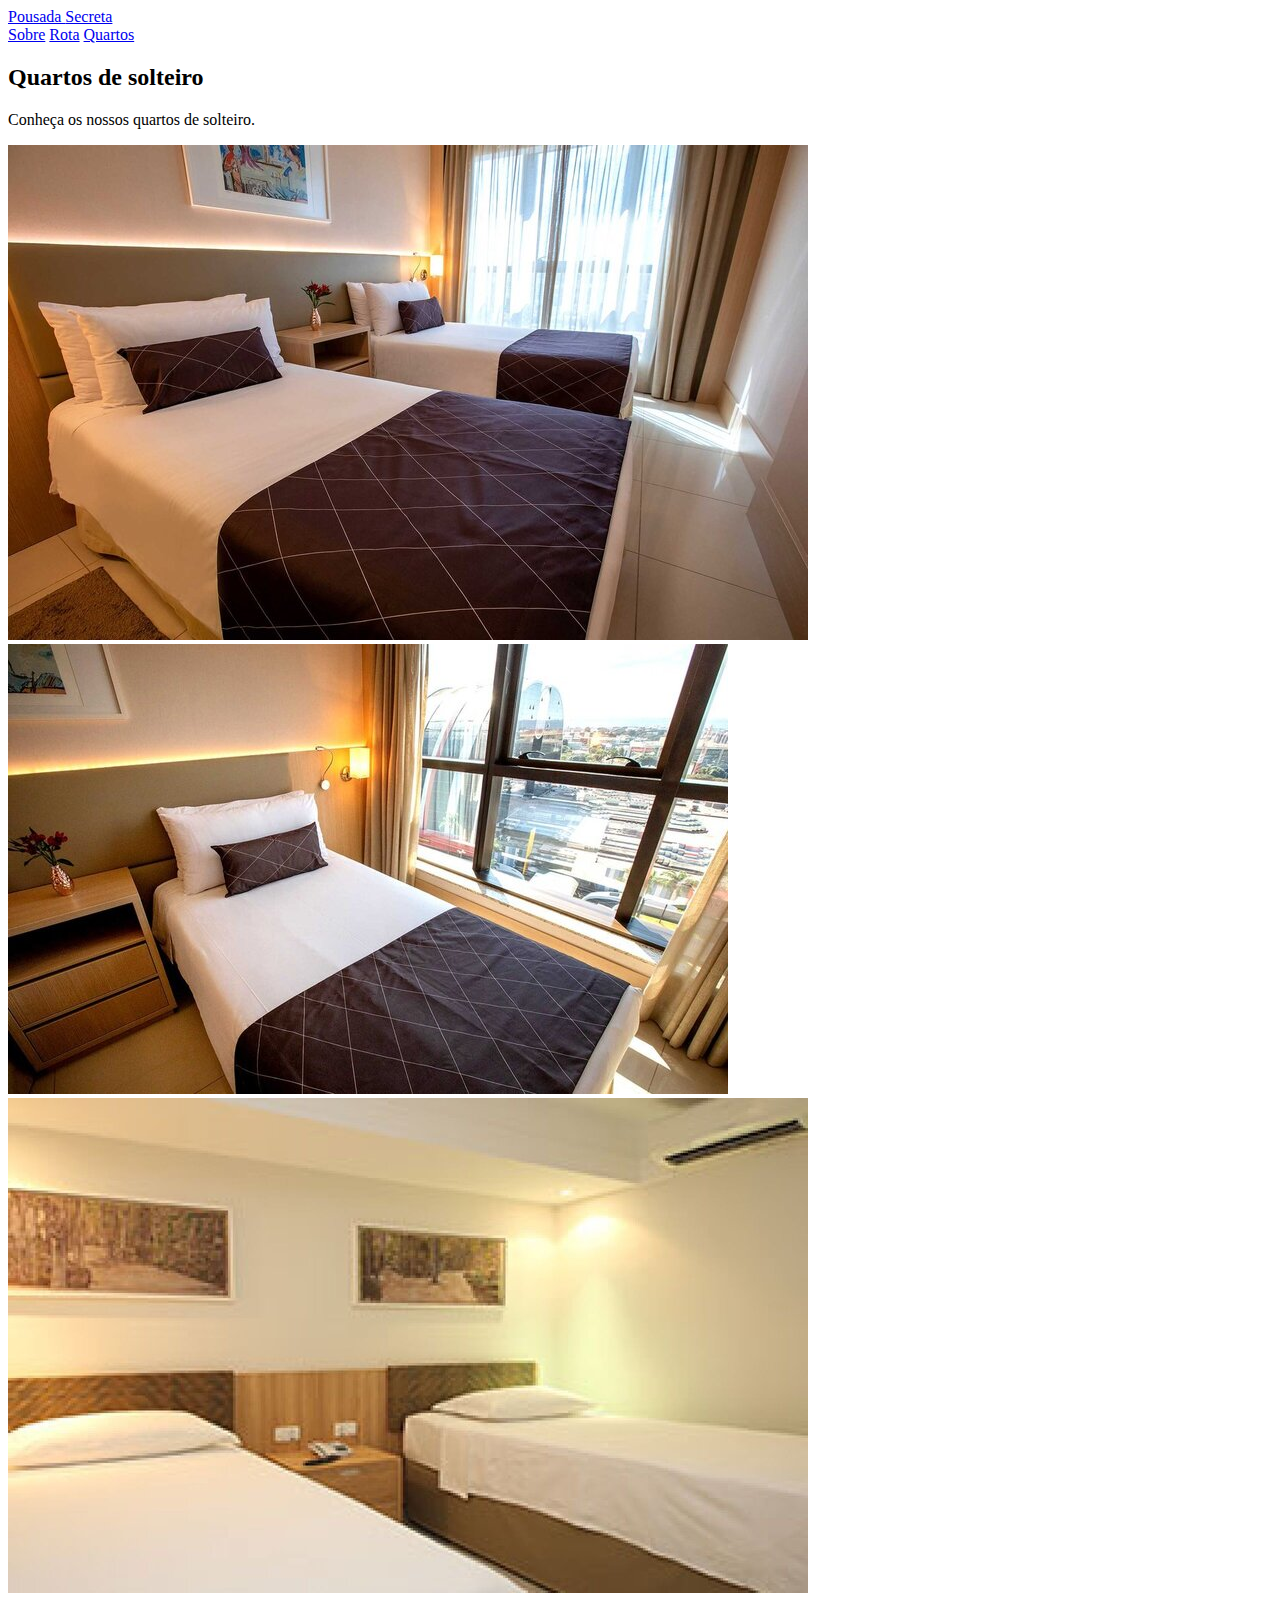
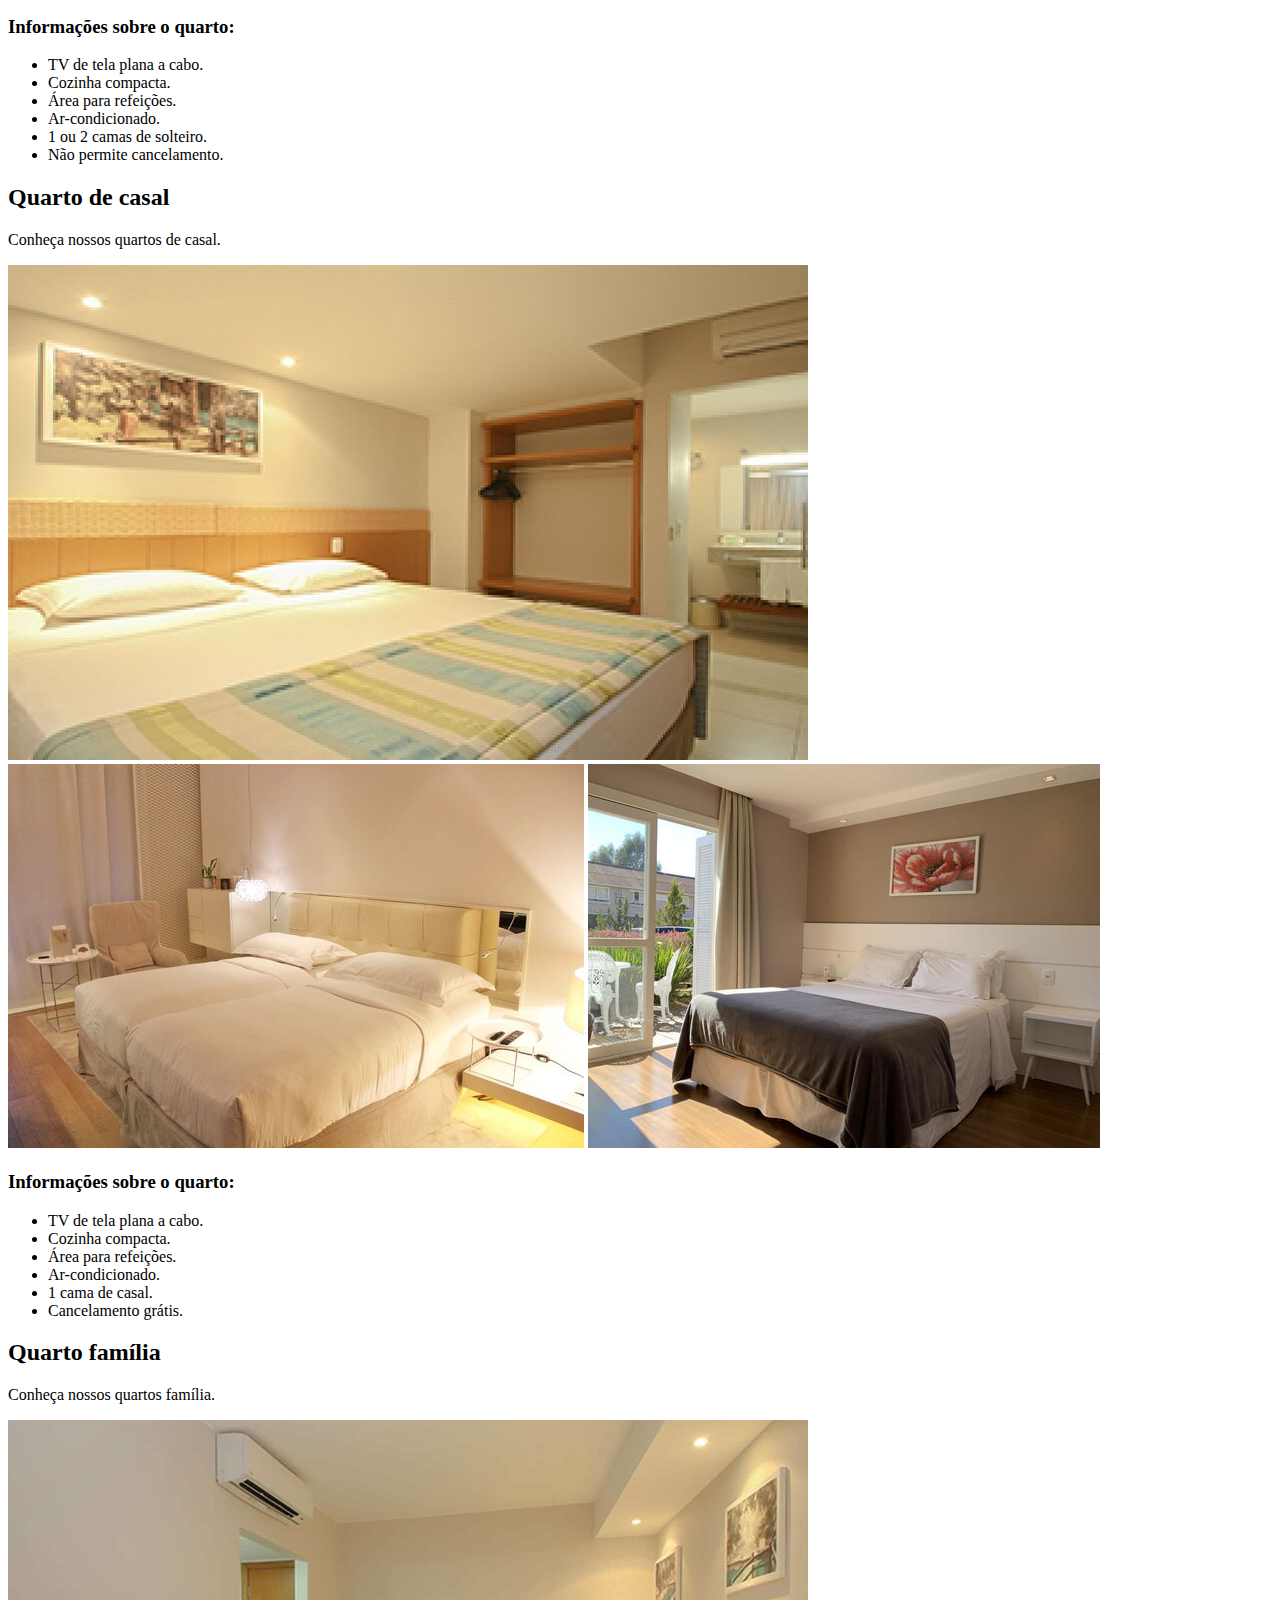
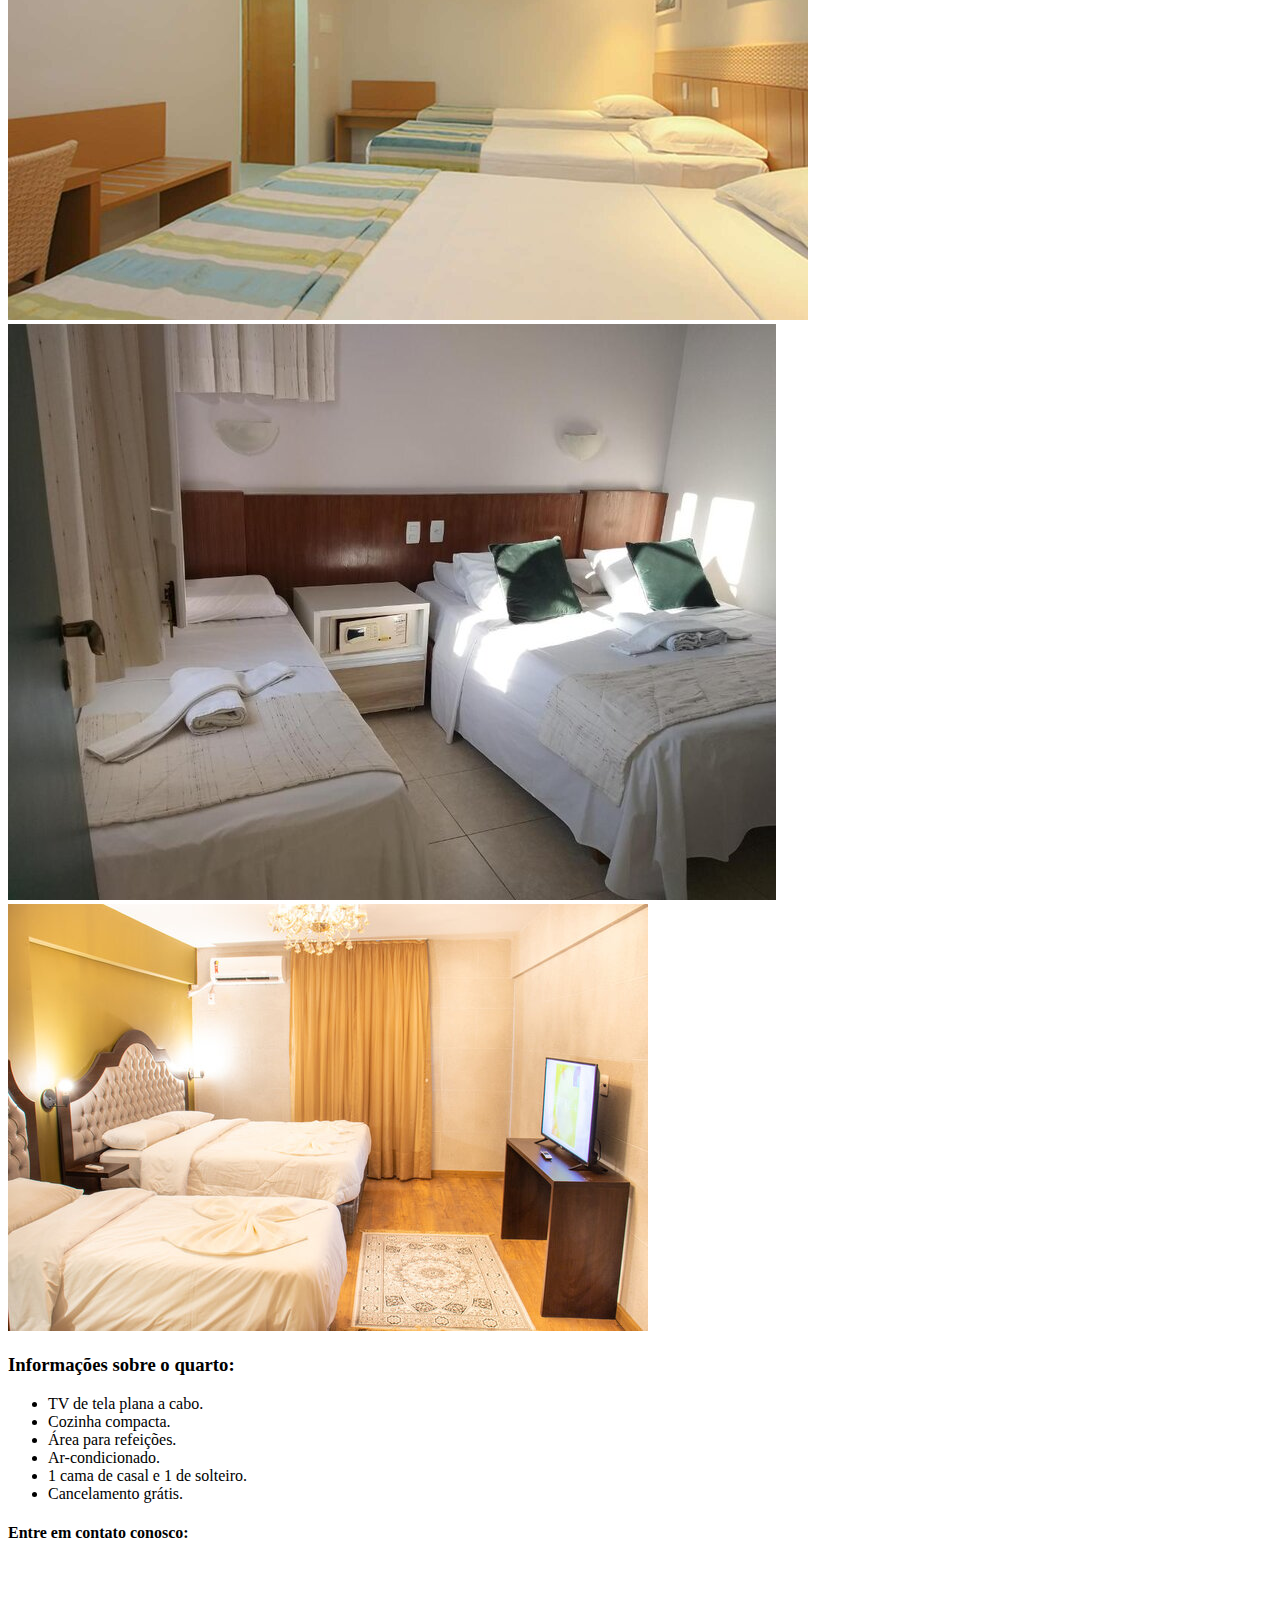
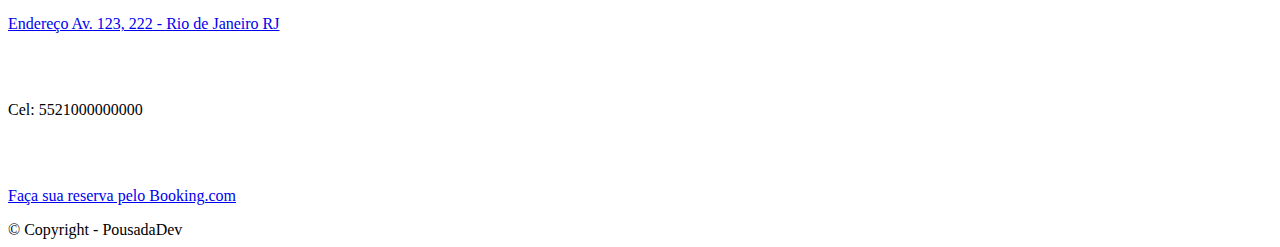
<file: quartos.html>
<!DOCTYPE html>
<html>
<head>
  <meta charset="UTF-8">
  <title>Quartos - Pousada Secreta</title>
  </head>
<body>
  <div>
    <div>
      <a href="index.html">Pousada <span>Secreta</span></a>

      <div>
        <a href="index.html#sobre">Sobre</a>
        <a href="index.html#rota">Rota</a>
        <a href="quartos.html">Quartos</a>
      </div>
    </div>
  </div>

  <div>
    <div></div>

    <div id="solteiro">
      <h2>
        Quartos de solteiro
      </h2>

      <p>
        Conheça os nossos quartos de solteiro.
      </p>
    </div>

    <div>
      <img src="assets/quarto-solteiro1.jpg" alt="Quarto de solteiro 1" title="Quarto de solteiro 1">
      <img src="assets/quarto-solteiro2.jpg" alt="Quarto de solteiro 2" title="Quarto de solteiro 2">
      <img src="assets/quarto-solteiro3.jpg" alt="Quarto de solteiro 3" title="Quarto de solteiro 3">
    </div>

    <div>
      <h3>Informações sobre o quarto:</h3>

      <ul>
        <li>TV de tela plana a cabo.</li>
        <li>Cozinha compacta.</li>
        <li>Área para refeições.</li>
        <li>Ar-condicionado.</li>
        <li>1 ou 2 camas de solteiro.</li>
        <li>Não permite cancelamento.</li>
      </ul>
    </div>


    <div id="casal">
      <h2>
        Quarto de casal
      </h2>

      <p>
        Conheça nossos quartos de casal.
      </p>
    </div>

    <div>
      <img src="assets/quarto-casal1.jpg" alt="Quarto de casal 1" title="Quarto de casal 1">
      <img src="assets/quarto-casal2.jpg" alt="Quarto de casal 2" title="Quarto de casal 2">
      <img src="assets/quarto-casal3.jpg" alt="Quarto de casal 3" title="Quarto de casal 3">
    </div>

    <div>
      <h3>Informações sobre o quarto:</h3>

      <ul>
        <li>TV de tela plana a cabo.</li>
        <li>Cozinha compacta.</li>
        <li>Área para refeições.</li>
        <li>Ar-condicionado.</li>
        <li>1 cama de casal.</li>
        <li>Cancelamento grátis.</li>
      </ul>
    </div>

    <div id="familia">
      <h2>
        Quarto família
      </h2>

      <p>
        Conheça nossos quartos família.
      </p>
    </div>

    <div>
      <img src="assets/quarto-familia1.jpg" alt="Quarto família 1" title="Quarto família 1">
      <img src="assets/quarto-familia2.jpg" alt="Quarto família 2" title="Quarto família 2">
      <img src="assets/quarto-familia3.jpg" alt="Quarto família 3" title="Quarto família 3">
    </div>

    <div>
      <h3>Informações sobre o quarto:</h3>

      <ul>
        <li>TV de tela plana a cabo.</li>
        <li>Cozinha compacta.</li>
        <li>Área para refeições.</li>
        <li>Ar-condicionado.</li>
        <li>1 cama de casal e 1 de solteiro.</li>
        <li>Cancelamento grátis.</li>
      </ul>
    </div>

  </div>

  <div>
    <div>
      <div>
        <h4>Entre em contato conosco:</h4>
      </div>

      <div>
        <img src="assets/icones/endereco.png" alt="Ícone endereco" title="Ícone endereco"/>

        <p><a href="#">
          Endereço
          Av. 123, 222 - Rio de Janeiro RJ
        </a></p>
      </div>

      <div>
        <img src="assets/icones/telefone.png" alt="Ícone telefone" title="Ícone telefone"/>

        <p>
          Cel: 5521000000000
        </p>
      </div>

      <div>
        <img src="assets/icones/calendario.png" alt="Ícone calendario" title="Ícone calendario"/>

        <p><a href="#">
          Faça sua reserva pelo Booking.com
        </a></p>
      </div>

      <div>
        © Copyright - PousadaDev
      </div>
    </div>
  </div>
</body>
</html>
</file>
